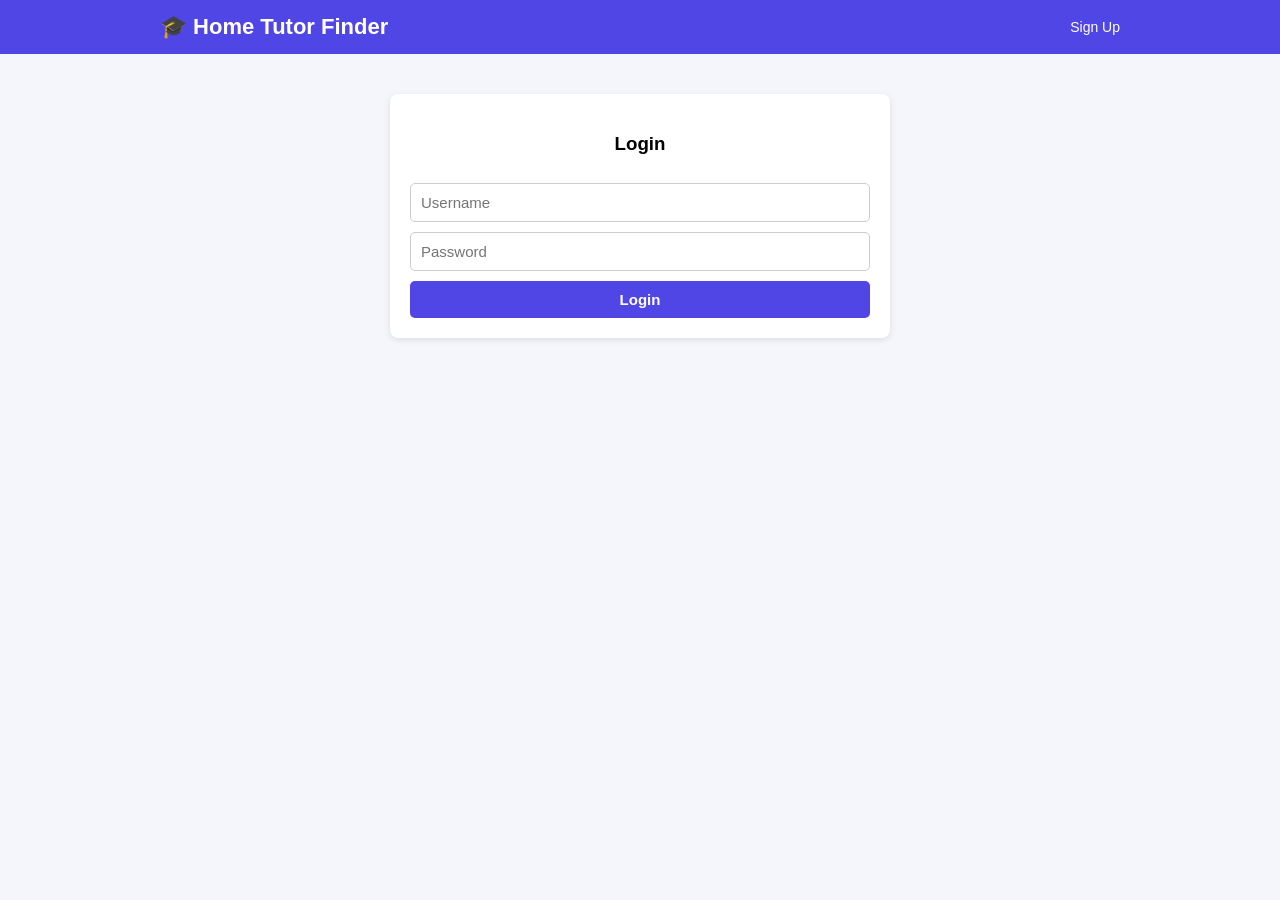
<file: Home Tutor Finder/index.html>
<!DOCTYPE html>
<html lang="en">
<head>
  <meta charset="UTF-8">
  <title>Login - Home Tutor Finder</title>
  <link rel="stylesheet" href="style.css">
</head>
<body>
  <header>
    <div class="nav-container">
      <div class="brand"><h1>🎓 Home Tutor Finder</h1></div>
      <nav><a href="signup.html">Sign Up</a></nav>
    </div>
  </header>
  <main>
    <div class="box">
      <h3>Login</h3>
      <input type="text" id="username" placeholder="Username">
      <input type="password" id="password" placeholder="Password">
      <button onclick="login()">Login</button>
    </div>
  </main>
  
  <script>
    function login() {
      const u = document.getElementById("username").value;
      const p = document.getElementById("password").value;
      
      const users = JSON.parse(localStorage.getItem("users")) || [];
      
      // Find matching user
      const user = users.find(user => user.username === u && user.password === p);

      if (user) {
        // Save current logged in user
        localStorage.setItem("loggedInUser", JSON.stringify(user));
        
        // Redirection Requirement
        if (user.role === "admin") {
          window.location.href = "admin.html";
        } else {
          window.location.href = "user.html";
        }
      } else {
        alert("Invalid username or password");
      }
    }
  </script>
</body>
</html>
</file>
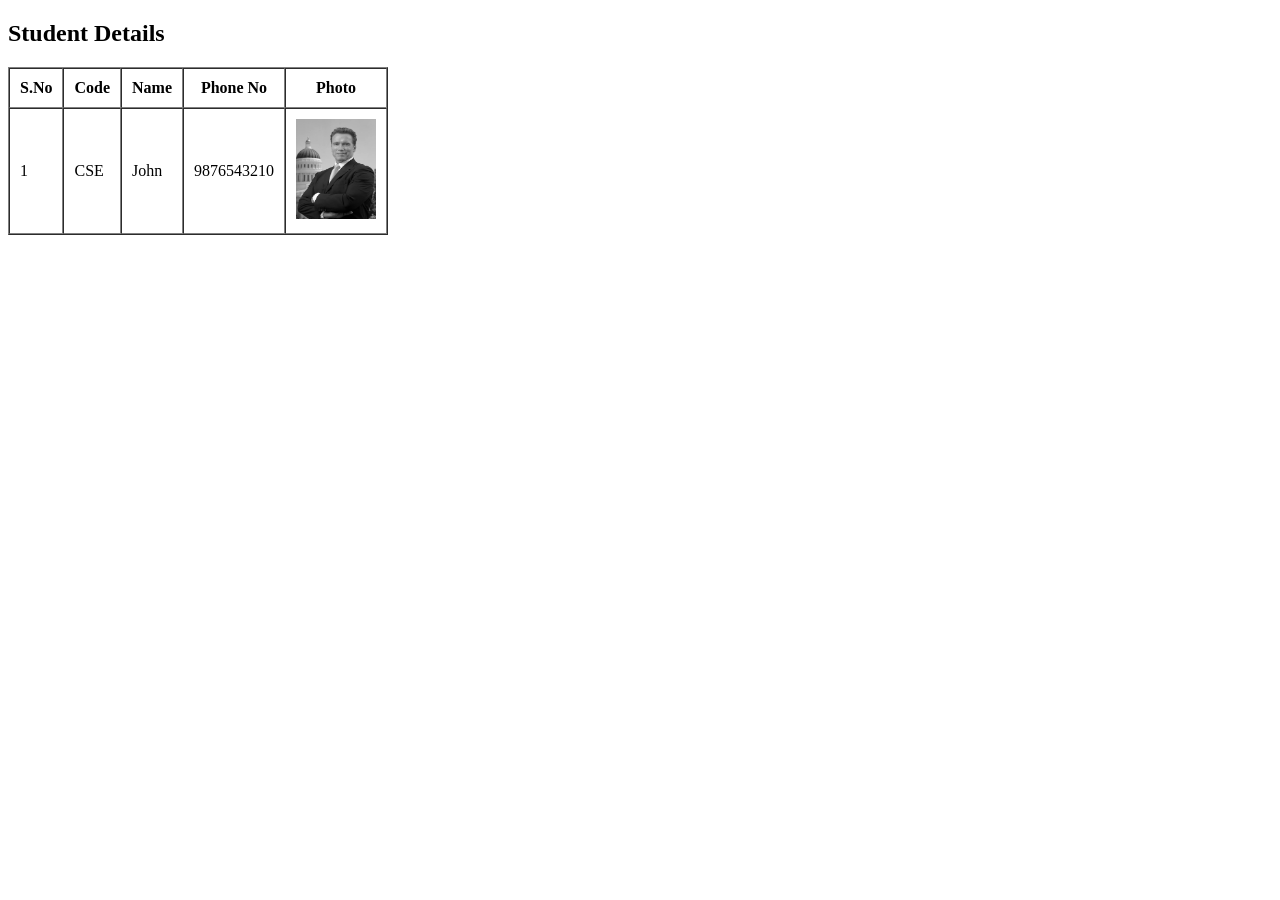
<file: basic.html>
<!DOCTYPE html>
<html>
<head>
    <title>Student Details</title>
</head>
<body>

    <h2>Student Details</h2>

    <table border="1" cellpadding="10" cellspacing="0">
        <tr>
            <th>S.No</th>
            <th>Code</th>
            <th>Name</th>
            <th>Phone No</th>
            <th>Photo</th>
        </tr>

        <tr>
            <td>1</td>
            <td>CSE</td>
            <td>John</td>
            <td>9876543210</td>
            <td>
                <img src="photos/arnold.jpg" alt="Photo" width="80" height="100">
            </td>
        </tr>
    </table>
</body>
</html>
</file>
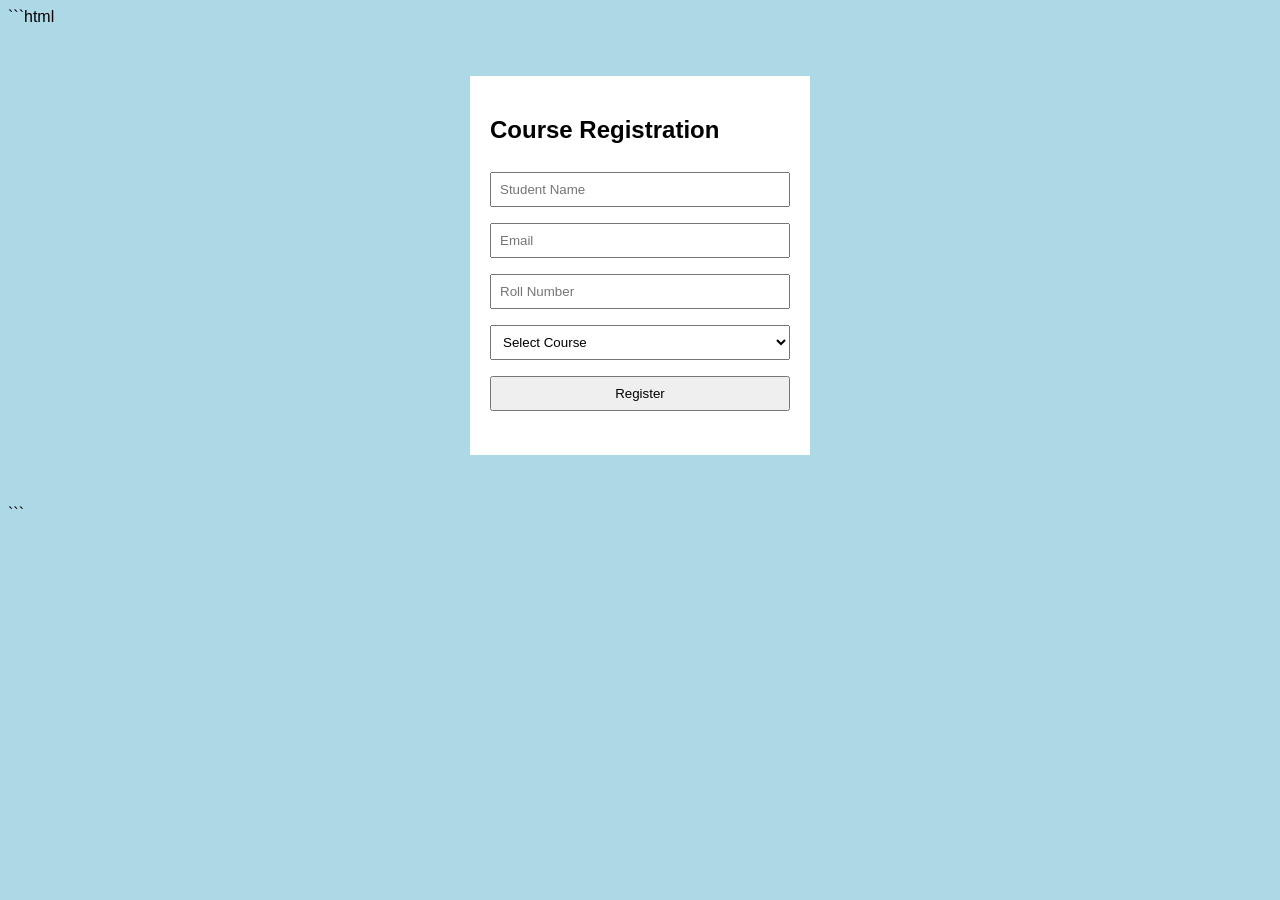
<file: Course_Registration_form.html>
```html
<!DOCTYPE html>
<html>
<head>
    <title>Course Registration</title>
    <style>
        body {
            font-family: Arial;
            background: lightblue;
        }

        form {
            background: white;
            padding: 20px;
            width: 300px;
            margin: 50px auto;
        }

        input, select, button {
            width: 100%;
            padding: 8px;
            margin: 8px 0;
            box-sizing: border-box;
        }
    </style>
</head>
<body>

<form onsubmit="register(event)">
    <h2>Course Registration</h2>

    <input type="text" id="name" placeholder="Student Name" required>

    <input type="email" id="email" placeholder="Email" required>

    <input type="text" id="roll" placeholder="Roll Number" required>

    <select id="course" required>
        <option value="">Select Course</option>
        <option>HTML</option>
        <option>CSS</option>
        <option>JavaScript</option>
        <option>Python</option>
    </select>

    <button type="submit">Register</button>

    <p id="result"></p>
</form>

<script>
function register(event) {
    event.preventDefault();

    let name = document.getElementById("name").value;
    let course = document.getElementById("course").value;

    document.getElementById("result").innerHTML =
        "Registration Successful!<br>" +
        "Name: " + name + "<br>" +
        "Course: " + course;
}
</script>

</body>
</html>
```
</file>
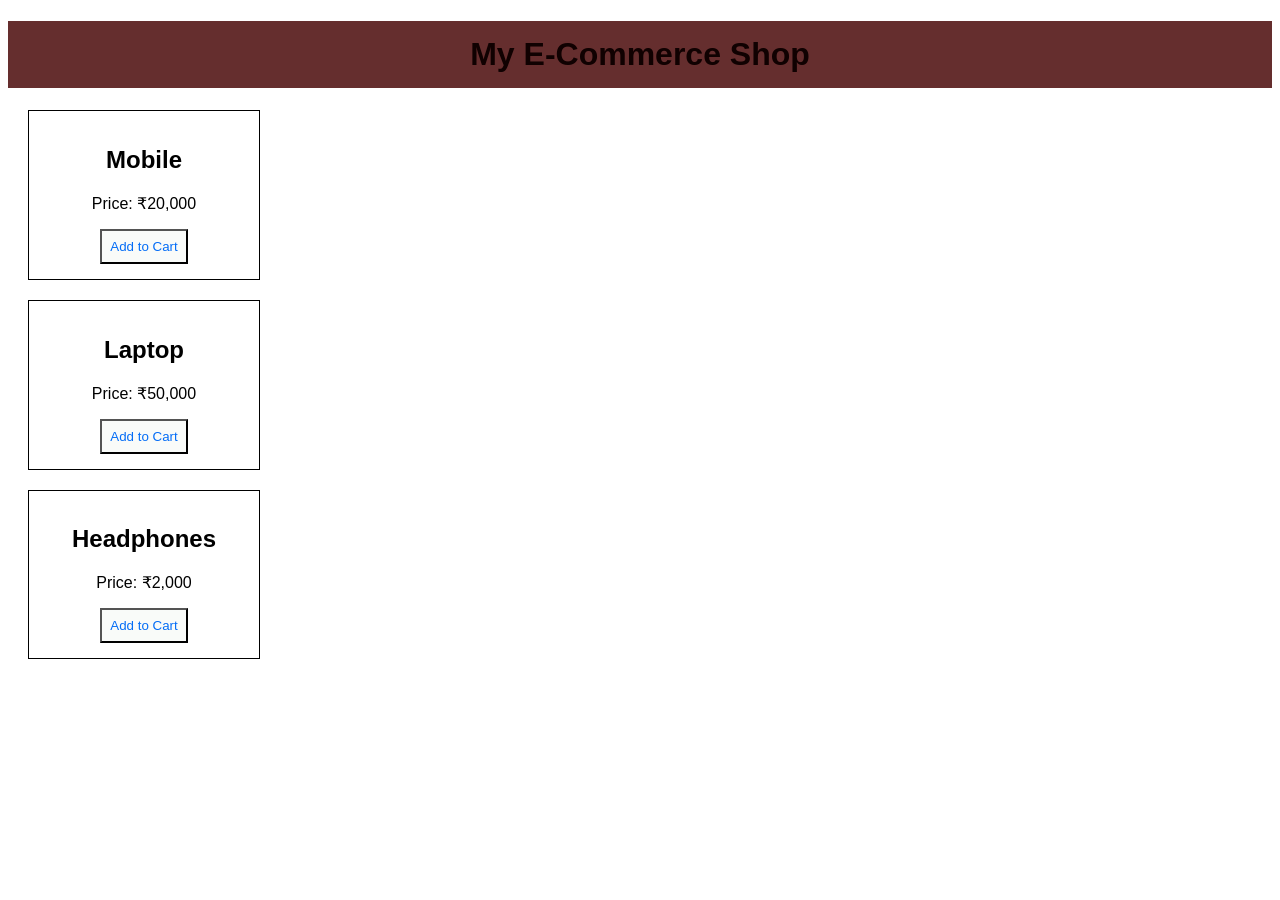
<file: css project.html>
<!DOCTYPE html>
<html>
<head>
    <title>My Shop</title>

    <style>
        body {
            font-family: Arial;
        }

        h1 {
            background-color: rgb(101, 46, 46);
            color: rgb(16, 1, 1);
            text-align: center;
            padding: 15px;
        }

        .product {
            border: 1px solid black;
            width: 200px;
            padding: 15px;
            margin: 20px; 
            text-align: center;
        }

        button {
            background-color: rgb(249, 251, 249);
            color: rgb(4, 109, 246);
            padding: 8px;
        }
    </style>
</head>

<body>

    <h1>My E-Commerce Shop</h1>

    <div class="product">
        <h2>Mobile</h2>
        <p>Price: ₹20,000</p>
        <button>Add to Cart</button>
    </div>

    <div class="product">
        <h2>Laptop</h2>
        <p>Price: ₹50,000</p>
        <button>Add to Cart</button>
    </div>

    <div class="product">
        <h2>Headphones</h2>
        <p>Price: ₹2,000</p>
        <button>Add to Cart</button>
    </div>

</body>
</html>
</file>
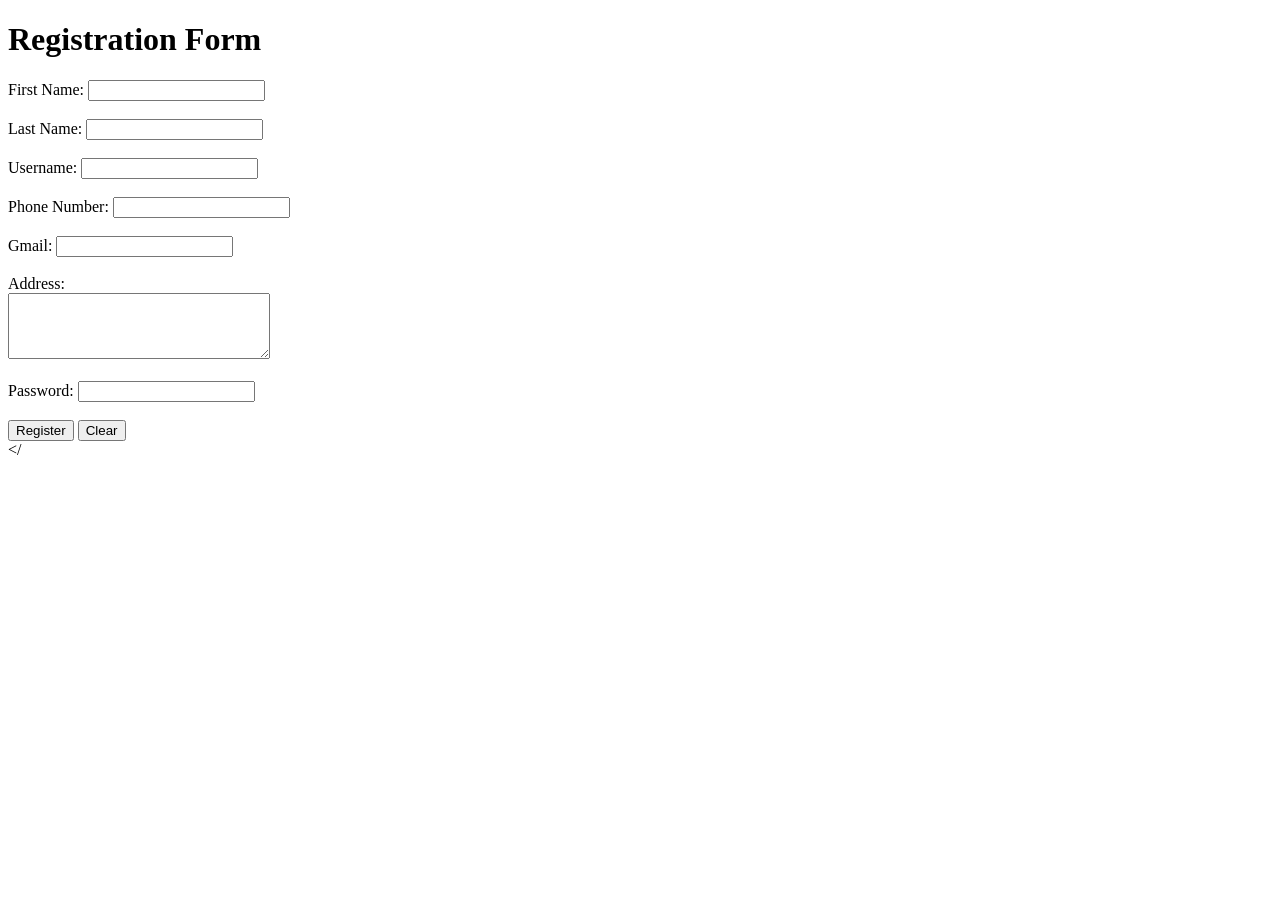
<file: Registration form.html>
<!DOCTYPE html>
<html>
<head>
    <title>Registration Form</title>
</head>

<body>

    <h1>Registration Form</h1>

    <form>

        <label>First Name:</label>
        <input type="text" name="firstname">

        <br><br>

        <label>Last Name:</label>
        <input type="text" name="lastname">

        <br><br>

        <label>Username:</label>
        <input type="text" name="username">

        <br><br>

        <label>Phone Number:</label>
        <input type="tel" name="phone">

        <br><br>

        <label>Gmail:</label>
        <input type="email" name="gmail">

        <br><br>

        <label>Address:</label>
        <br>
        <textarea rows="4" cols="30"></textarea>

        <br><br>

        <label>Password:</label>
        <input type="password" name="password">

        <br><br>

        <input type="submit" value="Register">
        <input type="reset" value="Clear">

    </form>

</body>
</
</file>
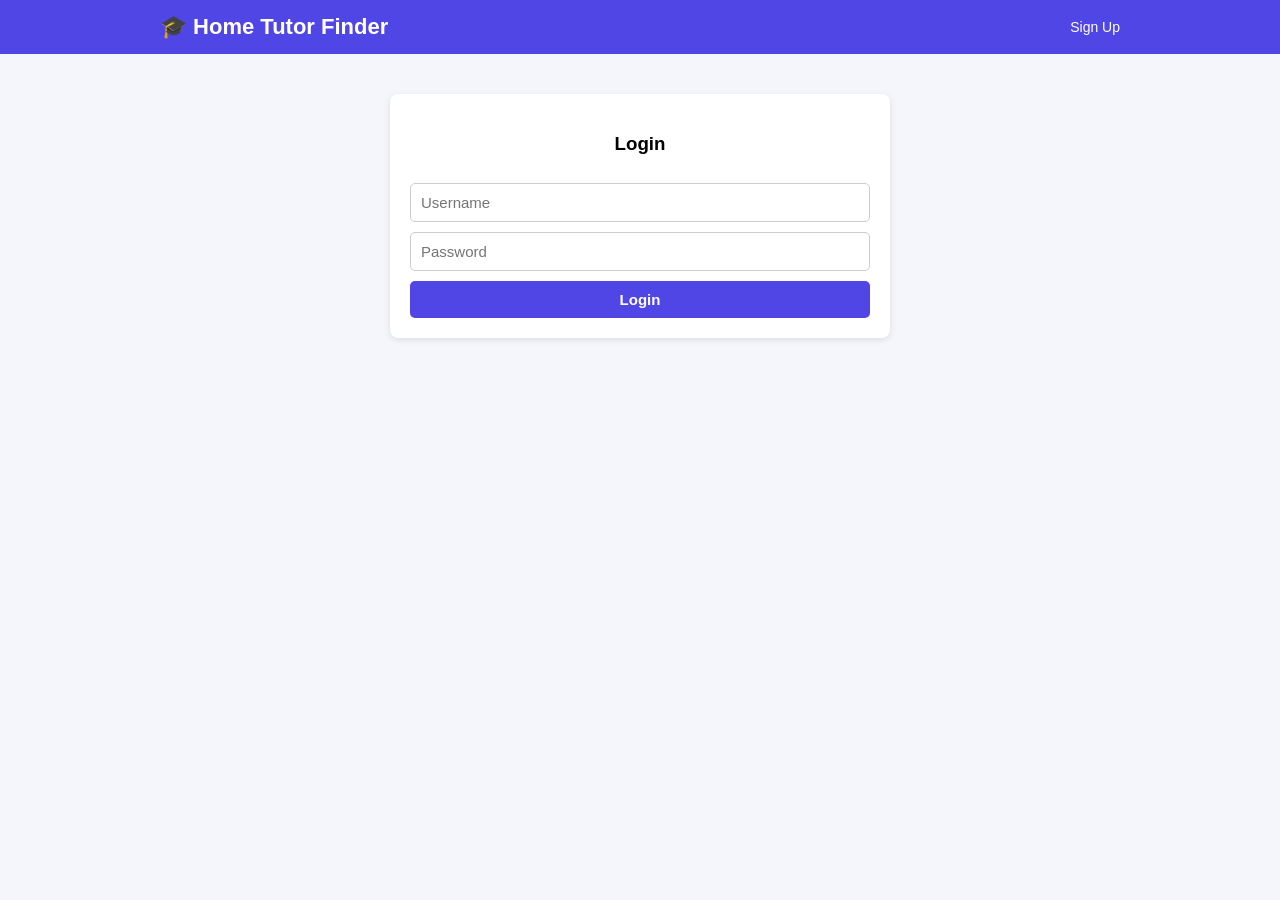
<file: Home Tutor Finder/admin.html>
<!DOCTYPE html>
<html lang="en">
<head>
  <meta charset="UTF-8">
  <title>Admin - Home Tutor Finder</title>
  <link rel="stylesheet" href="style.css">
</head>
<body>
  <header>
    <div class="nav-container">
      <div class="brand"><h1>🎓 Admin Dashboard</h1></div>
      <nav><button onclick="logout()">Logout</button></nav>
    </div>
  </header>
  <main>
    <div class="box">
      <h3>Register a New Tutor</h3>
      <input type="text" id="name" placeholder="Tutor Name">
      <input type="text" id="subject" placeholder="Subject (e.g., Math)">
      <input type="text" id="city" placeholder="City (e.g., Mumbai)">
      <input type="number" id="rate" placeholder="Rate per hour (₹)">
      <button class="btn-green" onclick="addTutor()">Add Tutor to Database</button>
    </div>
  </main>

  <script>
    // Security check: Make sure user is logged in and is an admin
    const currentUser = JSON.parse(localStorage.getItem("loggedInUser"));
    if (!currentUser || currentUser.role !== "admin") {
      alert("Access Denied. Admins only.");
      window.location.href = "index.html";
    }

    function addTutor() {
      const name = document.getElementById("name").value;
      const subject = document.getElementById("subject").value;
      const city = document.getElementById("city").value;
      const rate = document.getElementById("rate").value;

      if (!name || !subject || !city || !rate) return alert("Fill all fields");

      // Get existing tutors or default ones
      let tutors = JSON.parse(localStorage.getItem("tutorsList")) || [];
      
      tutors.push({ name, subject, city, rate });
      localStorage.setItem("tutorsList", JSON.stringify(tutors));
      
      alert("Tutor added successfully!");
      
      // Clear form
      document.getElementById("name").value = "";
      document.getElementById("subject").value = "";
      document.getElementById("city").value = "";
      document.getElementById("rate").value = "";
    }

    function logout() {
      localStorage.removeItem("loggedInUser");
      window.location.href = "index.html";
    }
  </script>
</body>
</html>
</file>
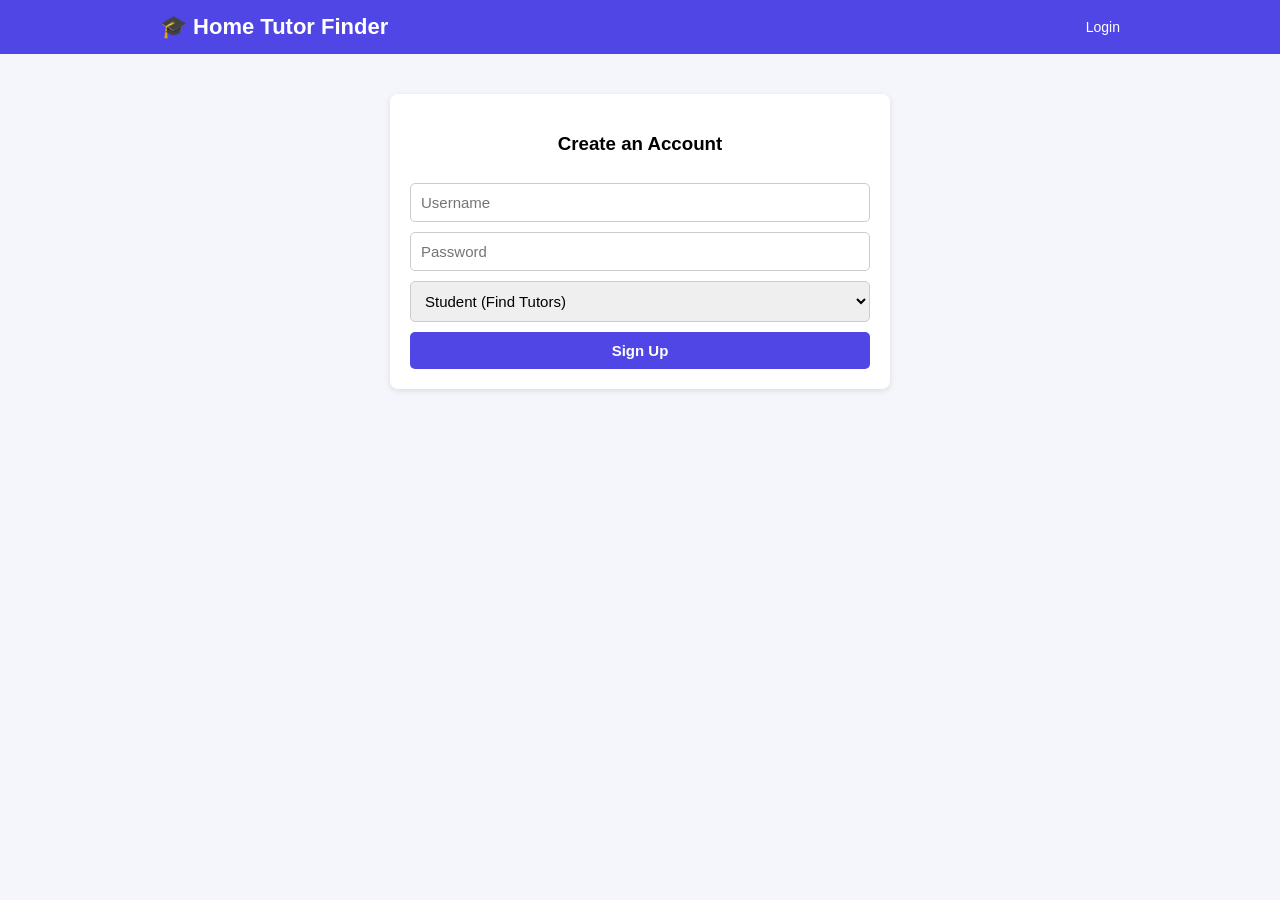
<file: Home Tutor Finder/signup.html>
<!DOCTYPE html>
<html lang="en">
<head>
  <meta charset="UTF-8">
  <title>Signup - Home Tutor Finder</title>
  <link rel="stylesheet" href="style.css">
</head>
<body>
  <header>
    <div class="nav-container">
      <div class="brand"><h1>🎓 Home Tutor Finder</h1></div>
      <nav><a href="index.html">Login</a></nav>
    </div>
  </header>
  <main>
    <div class="box">
      <h3>Create an Account</h3>
      <input type="text" id="username" placeholder="Username">
      <input type="password" id="password" placeholder="Password">
      <select id="role">
        <option value="student">Student (Find Tutors)</option>
        <option value="admin">Admin (Add Tutors)</option>
      </select>
      <button onclick="signup()">Sign Up</button>
    </div>
  </main>
  
  <script>
    function signup() {
      const u = document.getElementById("username").value;
      const p = document.getElementById("password").value;
      const r = document.getElementById("role").value;

      if(!u || !p) return alert("Please fill all fields");

      // Get existing users from local storage or create empty array
      let users = JSON.parse(localStorage.getItem("users")) || [];
      
      // Check if user already exists
      if(users.some(user => user.username === u)) {
        return alert("Username already exists!");
      }

      // Save new user
      users.push({ username: u, password: p, role: r });
      localStorage.setItem("users", JSON.stringify(users));
      
      alert("Signup successful! Please login.");
      window.location.href = "index.html"; // Redirect to login
    }
  </script>
</body>
</html>
</file>
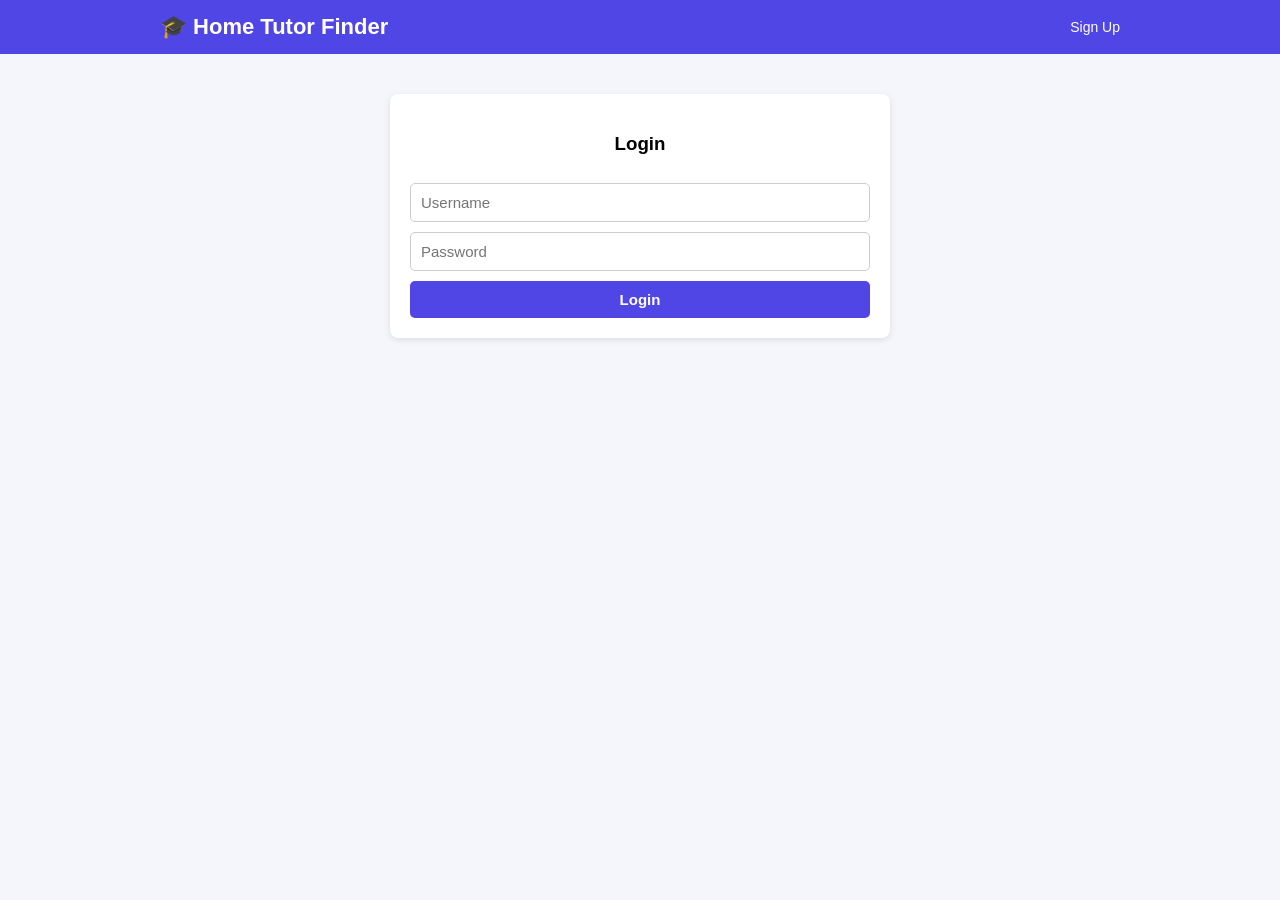
<file: Home Tutor Finder/user.html>
<!DOCTYPE html>
<html lang="en">
<head>
  <meta charset="UTF-8">
  <title>Student - Home Tutor Finder</title>
  <link rel="stylesheet" href="style.css">
</head>
<body>
  <header>
    <div class="nav-container">
      <div class="brand"><h1>🎓 Student Dashboard</h1></div>
      <nav><button onclick="logout()">Logout</button></nav>
    </div>
  </header>
  <main>
    <div class="box">
      <h3>Find a Tutor</h3>
      <div class="search-inputs">
        <input type="text" id="searchSubject" placeholder="Subject..." oninput="filterTutors()">
        <input type="text" id="searchCity" placeholder="City..." oninput="filterTutors()">
      </div>
    </div>
    <div id="tutorList"></div>
  </main>

  <script>
    // Security check: Make sure user is logged in
    const currentUser = JSON.parse(localStorage.getItem("loggedInUser"));
    if (!currentUser || currentUser.role !== "student") {
      alert("Access Denied. Students only.");
      window.location.href = "index.html";
    }

    // Load tutors from local storage. If empty, provide some default ones.
    let tutors = JSON.parse(localStorage.getItem("tutorsList"));
    if (!tutors || tutors.length === 0) {
      tutors = [
        { name: "Mr. Charan", subject: "Math", city: "Hyderabad", rate: 600 },
        { name: "Ms. Priya", subject: "English", city: "Mumbai", rate: 500 }
      ];
      localStorage.setItem("tutorsList", JSON.stringify(tutors));
    }

    function showTutors(list) {
      const container = document.getElementById("tutorList");
      container.innerHTML = "";

      if (list.length === 0) {
        container.innerHTML = "<p>No tutors match your search criteria.</p>";
        return;
      }

      list.forEach(t => {
        container.innerHTML += `
          <div class="card">
            <h3>${t.name}</h3>
            <p><strong>Subject:</strong> ${t.subject}</p>
            <p><strong>City:</strong> ${t.city}</p>
            <p><strong>Rate:</strong> ₹${t.rate}/hr</p>
            <button onclick="alert('Booked session with ${t.name}!')">Book Tutor</button>
          </div>
        `;
      });
    }

    function filterTutors() {
      const subQuery = document.getElementById("searchSubject").value.toLowerCase();
      const cityQuery = document.getElementById("searchCity").value.toLowerCase();

      const filtered = tutors.filter(t => 
        t.subject.toLowerCase().includes(subQuery) && 
        t.city.toLowerCase().includes(cityQuery)
      );
      showTutors(filtered);
    }

    function logout() {
      localStorage.removeItem("loggedInUser");
      window.location.href = "index.html";
    }

    // Show all tutors on initial load
    showTutors(tutors);
  </script>
</body>
</html>
</file>
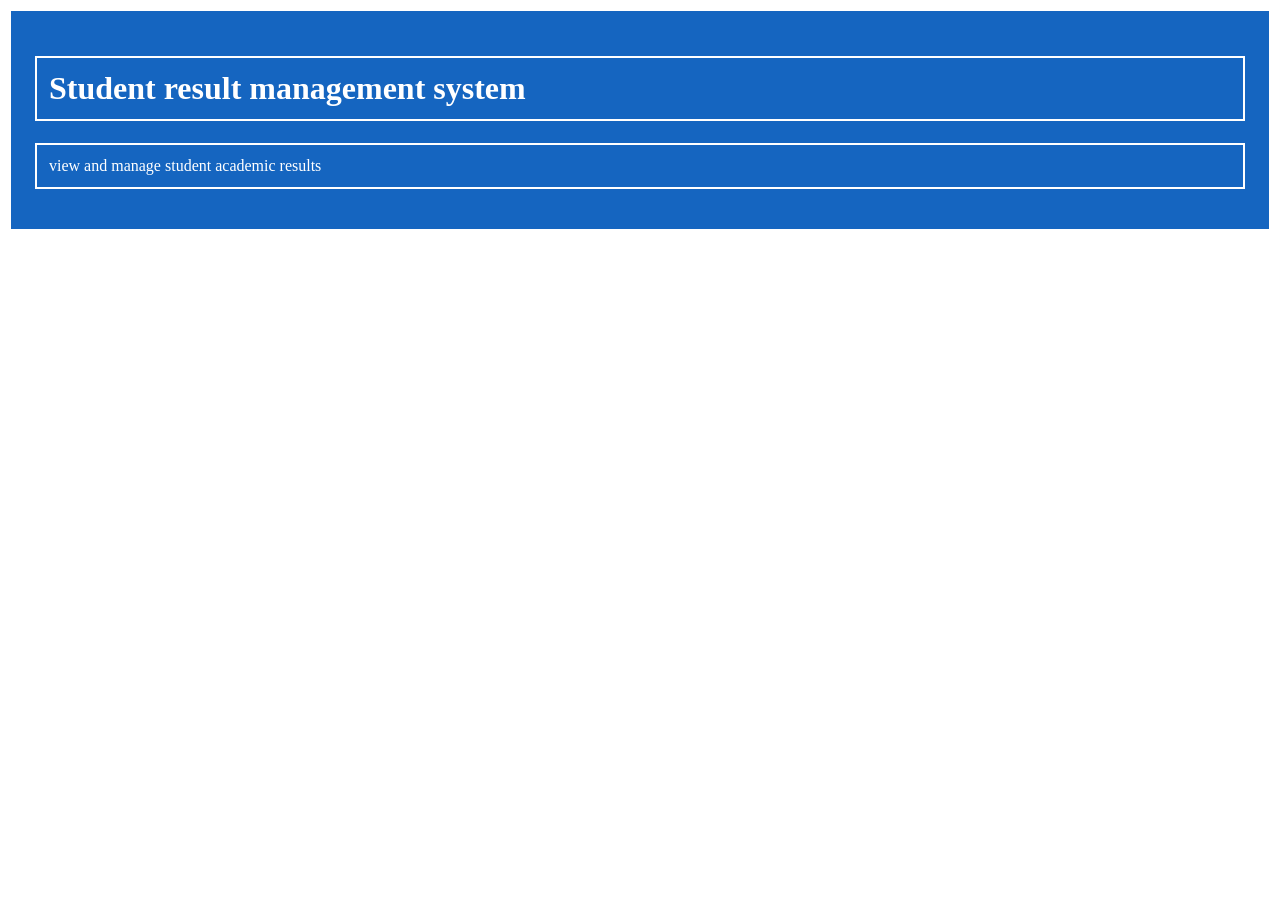
<file: JavaScript/Student management system.html>
<!DOCTYPE html>
<html>  
    <head>
        <title>STUDENT MANAGEMENT</title>
        <link rel="stylesheet" href="style.css">
    </head>
    <body>
    <header class="header">
        <h1>Student result management system</h1>
        <p>view and manage student academic results</p>
    </header>
    </body>
</html>
</file>
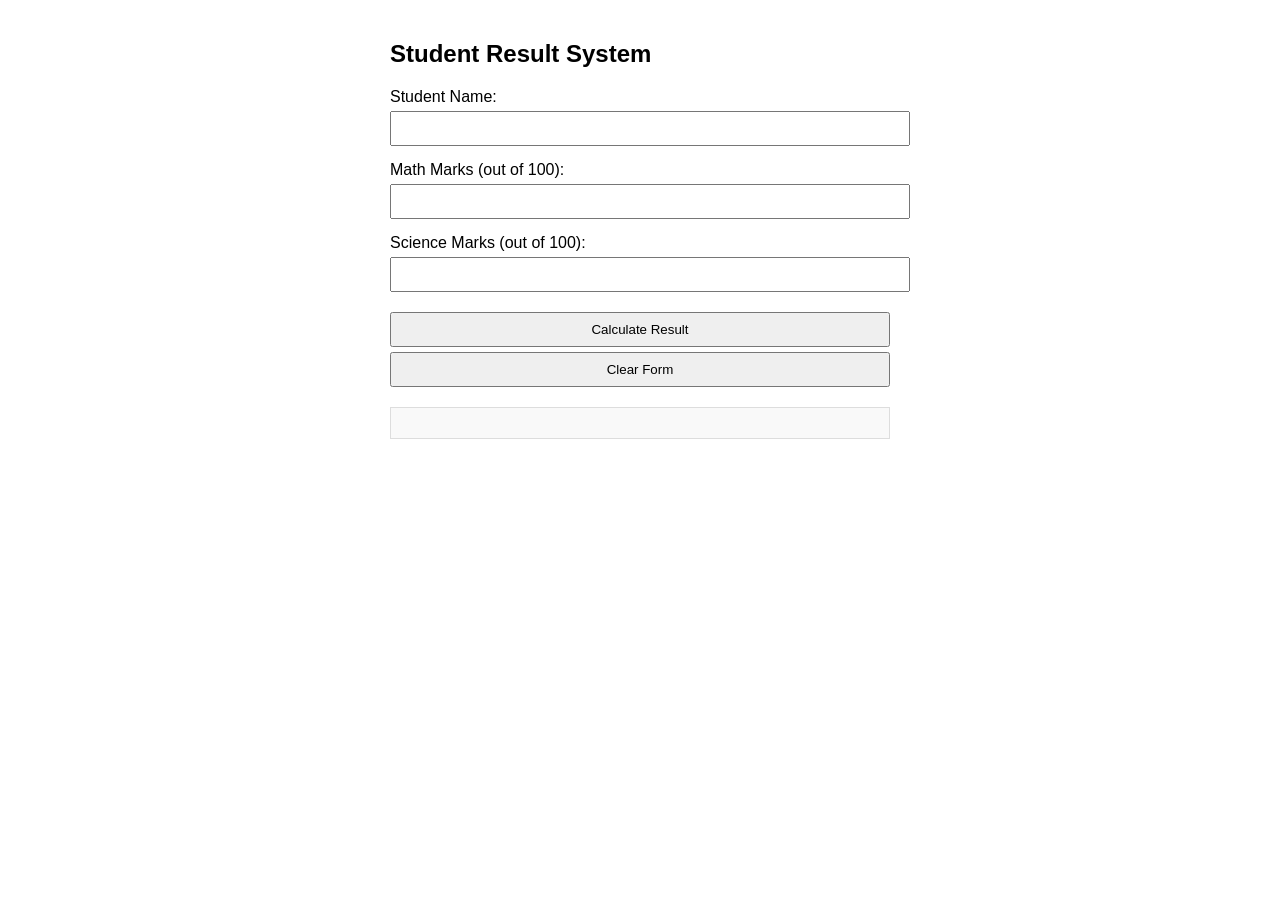
<file: LAB-6 Student Result Management System/result.html>
<!DOCTYPE html>
<html lang="en">
<head>
    <meta charset="UTF-8">
    <title>Student Result System</title>
    <style>
        body { font-family: Arial; padding: 20px; max-width: 500px; margin: auto; }
        .form-group { margin-bottom: 15px; }
        input, button { padding: 8px; width: 100%; margin-top: 5px; }
        #result-display { margin-top: 20px; padding: 15px; background: #f9f9f9; border: 1px solid #ddd; }
    </style>
</head>
<body>
    <h2>Student Result System</h2>
    <form id="resultForm">
        <div class="form-group">
            <label>Student Name:</label>
            <input type="text" id="name" required>
        </div>
        <div class="form-group">
            <label>Math Marks (out of 100):</label>
            <input type="number" id="math" required max="100" min="0">
        </div>
        <div class="form-group">
            <label>Science Marks (out of 100):</label>
            <input type="number" id="science" required max="100" min="0">
        </div>
        <button type="button" onclick="calculateResult()">Calculate Result</button>
        <button type="reset" onclick="document.getElementById('result-display').innerHTML=''">Clear Form</button>
    </form>

    <div id="result-display"></div>

    <script src="result.js"></script>
</body>
</html>
</file>
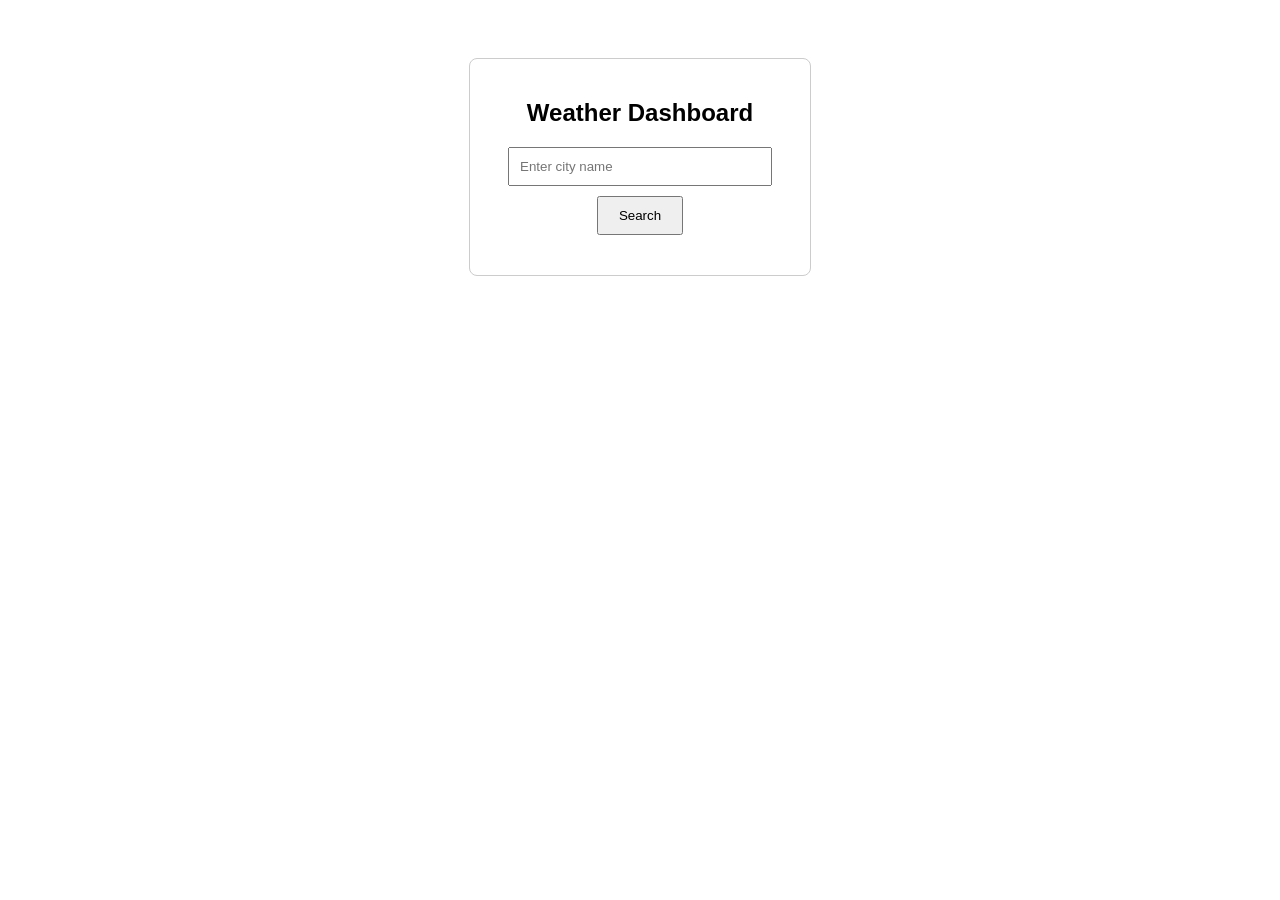
<file: LAB-7 Weather Information Dashboard/weather.html>
<!DOCTYPE html>
<html lang="en">
<head>
    <meta charset="UTF-8">
    <title>Weather Dashboard</title>
    <style>
        body { font-family: sans-serif; display: flex; flex-direction: column; align-items: center; padding: 50px; }
        .dashboard { border: 1px solid #ccc; padding: 20px; border-radius: 8px; width: 300px; text-align: center; }
        input { padding: 10px; width: 80%; margin-bottom: 10px; }
        button { padding: 10px 20px; cursor: pointer; }
        #weather-info { margin-top: 20px; }
        .error { color: red; }
    </style>
</head>
<body>
    <div class="dashboard">
        <h2>Weather Dashboard</h2>
        <input type="text" id="cityInput" placeholder="Enter city name">
        <button onclick="getWeather()">Search</button>
        <div id="weather-info"></div>
    </div>

    <script src="weather.js"></script>
</body>
</html>
</file>
<file: Home Tutor Finder/style.css>
* { box-sizing: border-box; }
body {
  font-family: sans-serif; margin: 0; background: #f4f6fb;
  display: flex; flex-direction: column; min-height: 100vh;
}
/* Header Styling */
header { background: #4f46e5; color: white; position: sticky; top: 0; z-index: 100; }
.nav-container { max-width: 1000px; margin: 0 auto; padding: 14px 20px; display: flex; justify-content: space-between; align-items: center; }
.brand h1 { margin: 0; font-size: 22px; }
nav a, nav button { color: white; text-decoration: none; margin-left: 20px; font-size: 14px; background: none; border: none; cursor: pointer; }
nav a:hover, nav button:hover { text-decoration: underline; }

/* Main Content & Forms */
main { flex: 1; text-align: center; padding: 20px; }
.box { background: white; max-width: 500px; margin: 20px auto; padding: 20px; border-radius: 8px; box-shadow: 0 2px 6px rgba(0,0,0,0.1); display: flex; flex-direction: column; gap: 10px; }
input, select, button { padding: 10px; font-size: 15px; border-radius: 5px; border: 1px solid #ccc; width: 100%; }
button { background: #4f46e5; color: white; border: none; cursor: pointer; font-weight: bold; }
button:hover { opacity: 0.9; }
.btn-green { background: #16a34a; }
.btn-red { background: #dc2626; margin-top: 10px; }

/* Tutor Cards */
.search-inputs { display: flex; gap: 10px; }
.card { background: white; padding: 15px; margin: 10px auto; max-width: 400px; border-radius: 8px; text-align: left; border-left: 5px solid #4f46e5; box-shadow: 0 2px 5px rgba(0,0,0,0.06); }
.card h3 { margin: 0 0 8px 0; }
</file>
<file: JavaScript/style.css>
.header {
	background-color: #1565c0;
	color: white;
	padding: 24px;
	border: 3px solid white;
}

.header h1,
.header p {
	border: 2px solid white;
	padding: 12px;
}
</file>
